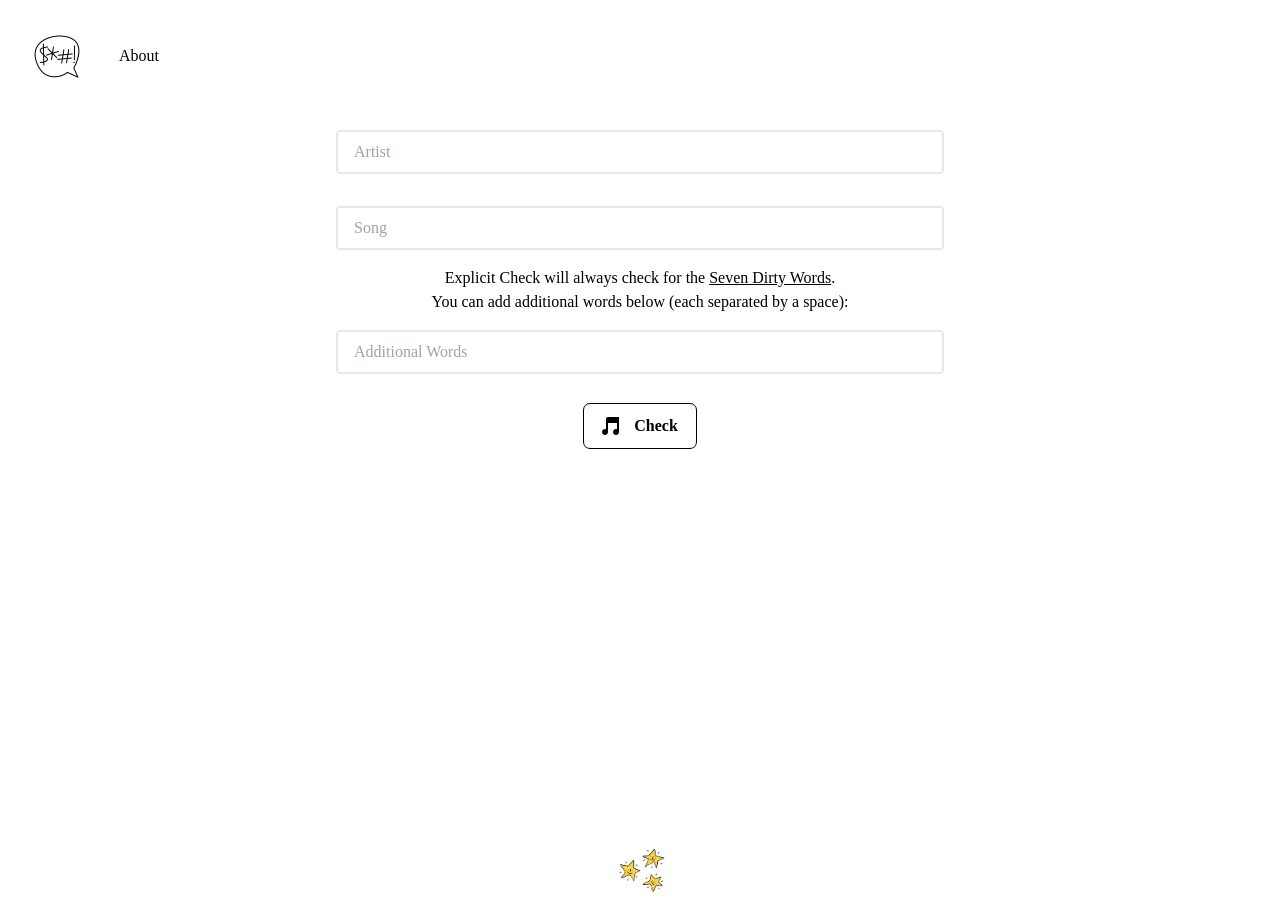
<file: index.html>
<!DOCTYPE html>
<html lang="en">
  <head>
    <meta charset="UTF-8" />
    <meta http-equiv="X-UA-Compatible" content="IE=edge" />
    <meta name="viewport" content="width=device-width, initial-scale=1.0" />
    <title>Explicit Check | Check if a song is Explicit or Clean</title>
    <link rel="stylesheet" href="styles.css" />
  </head>
  <style>
    /* header {
      background: url("data:image/svg+xml,%3Csvg width='1440' height='300' viewBox='0 0 1440 300' fill='none' xmlns='http://www.w3.org/2000/svg'%3E%3Cpath d='M1440 30L1392 49.9687C1344 70.3125 1248 109.687 1152 109.969C1056 109.687 960 70.3125 864 70.0312C768 70.3125 672 109.688 576 150C480 190.313 384 229.687 288 235.031C192 240 96 210 48 195L0 180V-5.72205e-06H48C96 -5.72205e-06 192 -5.72205e-06 288 -5.72205e-06C384 -5.72205e-06 480 -5.72205e-06 576 -5.72205e-06C672 -5.72205e-06 768 -5.72205e-06 864 -5.72205e-06C960 -5.72205e-06 1056 -5.72205e-06 1152 -5.72205e-06C1248 -5.72205e-06 1344 -5.72205e-06 1392 -5.72205e-06H1440V30Z' fill='%230069AE'/%3E%3Cpath d='M1440 256L1392 261.3C1344 267 1248 277 1152 277.3C1056 277 960 267 864 240C768 213 672 171 576 133.3C480 96 384 64 288 74.7C192 85 96 139 48 165.3L0 192V6.10352e-05H48C96 6.10352e-05 192 6.10352e-05 288 6.10352e-05C384 6.10352e-05 480 6.10352e-05 576 6.10352e-05C672 6.10352e-05 768 6.10352e-05 864 6.10352e-05C960 6.10352e-05 1056 6.10352e-05 1152 6.10352e-05C1248 6.10352e-05 1344 6.10352e-05 1392 6.10352e-05H1440V256Z' fill='url(%23paint0_linear)'/%3E%3Cpath d='M1440 253.822L1392 247.816C1344 241.357 1248 230.026 1152 205.437C1056 181.301 960 145.041 864 169.177C768 193.766 672 277.617 576 296.087C480 313.878 384 266.286 288 247.816C192 230.026 96 241.357 48 247.816L0 253.822V-8.64538e-06H48C96 -8.64538e-06 192 -8.64538e-06 288 -8.64538e-06C384 -8.64538e-06 480 -8.64538e-06 576 -8.64538e-06C672 -8.64538e-06 768 -8.64538e-06 864 -8.64538e-06C960 -8.64538e-06 1056 -8.64538e-06 1152 -8.64538e-06C1248 -8.64538e-06 1344 -8.64538e-06 1392 -8.64538e-06H1440V253.822Z' fill='url(%23paint1_linear)'/%3E%3Cdefs%3E%3ClinearGradient id='paint0_linear' x1='720' y1='277.3' x2='720' y2='6.10352e-05' gradientUnits='userSpaceOnUse'%3E%3Cstop stop-color='%23008AE7' stop-opacity='0.69'/%3E%3Cstop offset='1' stop-color='%23019AFF'/%3E%3C/linearGradient%3E%3ClinearGradient id='paint1_linear' x1='720' y1='300' x2='720' y2='0' gradientUnits='userSpaceOnUse'%3E%3Cstop stop-color='%234EAFF0' stop-opacity='0.59'/%3E%3Cstop offset='1' stop-color='%23019AFF'/%3E%3C/linearGradient%3E%3C/defs%3E%3C/svg%3E%0A");
      background-size: cover;
    } */
    /* footer {
      height: 108px;
      background: url("data:image/svg+xml,%3Csvg width='1440' height='100' viewBox='0 0 1440 100' fill='none' xmlns='http://www.w3.org/2000/svg'%3E%3Cpath d='M0 68.0468L48 61.4123C96 54.8773 192 41.4593 288 33.5825C384 25.5565 480 23.0717 576 32.2655C672 41.4593 768 62.8287 864 69.3637C960 75.9982 1056 68.0468 1152 61.4123C1248 54.8773 1344 49.4107 1392 46.8514L1440 44.1926V99.8523H1392C1344 99.8523 1248 99.8523 1152 99.8523C1056 99.8523 960 99.8523 864 99.8523C768 99.8523 672 99.8523 576 99.8523C480 99.8523 384 99.8523 288 99.8523C192 99.8523 96 99.8523 48 99.8523H0V68.0468Z' fill='url(%23paint0_linear)'/%3E%3Cpath d='M1440 56.7056L1392 47.6746C1344 38.779 1248 20.5142 1152 9.79203C1056 -1.13305 960 -4.51542 864 7.99937C768 20.5142 672 49.6026 576 58.4982C480 67.5292 384 56.7056 288 47.6746C192 38.779 96 31.3378 48 27.8539L0 24.2348V100H48C96 100 192 100 288 100C384 100 480 100 576 100C672 100 768 100 864 100C960 100 1056 100 1152 100C1248 100 1344 100 1392 100H1440V56.7056Z' fill='url(%23paint1_linear)'/%3E%3Cpath d='M1440 44.4444L1392 50C1344 55.5556 1248 66.6667 1152 74.0625C1056 81.5972 960 85.0694 864 79.618C768 73.9583 672 59.375 576 57.3958C480 55.5556 384 66.6667 288 59.2708C192 51.7361 96 26.0417 48 12.9514L0 0V100H48C96 100 192 100 288 100C384 100 480 100 576 100C672 100 768 100 864 100C960 100 1056 100 1152 100C1248 100 1344 100 1392 100H1440V44.4444Z' fill='%234AB7FF'/%3E%3Cdefs%3E%3ClinearGradient id='paint0_linear' x1='720' y1='26.3889' x2='720' y2='99.8523' gradientUnits='userSpaceOnUse'%3E%3Cstop stop-color='%230099FF' stop-opacity='0.79'/%3E%3Cstop offset='1' stop-color='%230099FF'/%3E%3C/linearGradient%3E%3ClinearGradient id='paint1_linear' x1='720' y1='0' x2='720' y2='100' gradientUnits='userSpaceOnUse'%3E%3Cstop stop-color='%230099FF' stop-opacity='0.79'/%3E%3Cstop offset='1' stop-color='%230099FF'/%3E%3C/linearGradient%3E%3C/defs%3E%3C/svg%3E%0A");
      background-size: cover;
    } */
    button {
      margin: 0 auto;
      background-color: blue;
    }
    p {
      text-align: center;
    }
    li {
      display: inline-block;
      padding-right: 25px;
    }
  </style>
  <body class="font-primary min-h-screen relative">
    <header class="w-full bg-no-repeat p-8">
      <div>
        <nav>
          <ul>
            <li>
              <a href=index.html>
                <img src="asset/img/cursing.png"
                class="inline mr-2"
                width="50"
                height="50">
              </a>
            </li>
            <li><a href=about.html>About</a></li>
          </ul>
      </nav>
    </div>
      <form class="w-full py-8 flex flex-col">
        <label for="artist" class="w-full flex justify-center items-center">
          <input
            type="text"
            id="artist"
            class="w-full md:w-1/2 px-4 py-2 my-4 rounded active:shadow-lg shadow-black border-2 focus:border-blue-600 focus:outline-none"
            placeholder="Artist"
            required
          />
        </label>
        <label for="song" class="w-full flex justify-center items-center">
          <input
            type="text"
            id="song"
            class="w-full md:w-1/2 px-4 py-2 my-4 rounded active:shadow-lg shadow-black border-2 focus:border-blue-600 focus:outline-none"
            placeholder="Song"
            required
          />
        </label>

          <!-- <input
            type="checkbox"
            id="words"
            class="w-full md:w-1/2 px-4 py-2 my-4 rounded active:shadow-lg shadow-black border-2 focus:border-blue-600 focus:outline-none"
            value="sevenDirtyWords"
            checked
          />
          <label 
          for="words">
          Seven Dirty Words
        </label> -->
        <p>Explicit Check will always check for the 
          <a href=https://en.wikipedia.org/wiki/Seven_dirty_words><u>Seven Dirty Words</u></a>.<br>
        You can add additional words below (each separated by a space):</p>

        <label for="additionalWords" class="w-full flex justify-center items-center">
          <input
            type="text"
            id="additionalWords"
            class="w-full md:w-1/2 px-4 py-2 my-4 rounded active:shadow-lg shadow-black border-2 focus:border-blue-600 focus:outline-none"
            placeholder="Additional Words"
            />
        </label>

        <button
          class="px-4 py-2 my-4 bg-white rounded outline-black font-semibold active:shadow-none"
        >
          <svg
            class="inline mr-2"
            width="20"
            height="20"
            viewBox="0 0 20 20"
            fill="none"
            xmlns="http://www.w3.org/2000/svg"
          >
            <path
              d="M6 0C4.895 0 4 0.895 4 2V4V6V12.1758C3.67908 12.0608 3.3409 12.0014 3 12C2.20435 12 1.44129 12.3161 0.87868 12.8787C0.316071 13.4413 0 14.2044 0 15C0 15.7956 0.316071 16.5587 0.87868 17.1213C1.44129 17.6839 2.20435 18 3 18C3.79565 18 4.55871 17.6839 5.12132 17.1213C5.68393 16.5587 6 15.7956 6 15V6H15V12.1758C14.6791 12.0608 14.3409 12.0014 14 12C13.2044 12 12.4413 12.3161 11.8787 12.8787C11.3161 13.4413 11 14.2044 11 15C11 15.7956 11.3161 16.5587 11.8787 17.1213C12.4413 17.6839 13.2044 18 14 18C14.7956 18 15.5587 17.6839 16.1213 17.1213C16.6839 16.5587 17 15.7956 17 15V6V4V0H6Z"
              fill="black"
            />
          </svg>

          Check
        </button>
      </form>
    </header>
    <main class="p-8 pb-28 text-center"></main>
    <footer
      class="absolute bottom-0 left-0 right-0 flex justify-center items-end"
    >
      <div class="m-2 text-white">
        <img src="asset/img/stars-cute.gif" width="50" height="50">
      </div>
    </footer>
  </body>
  <script type="module" src="index.js">

  </script>
</html>
</file>
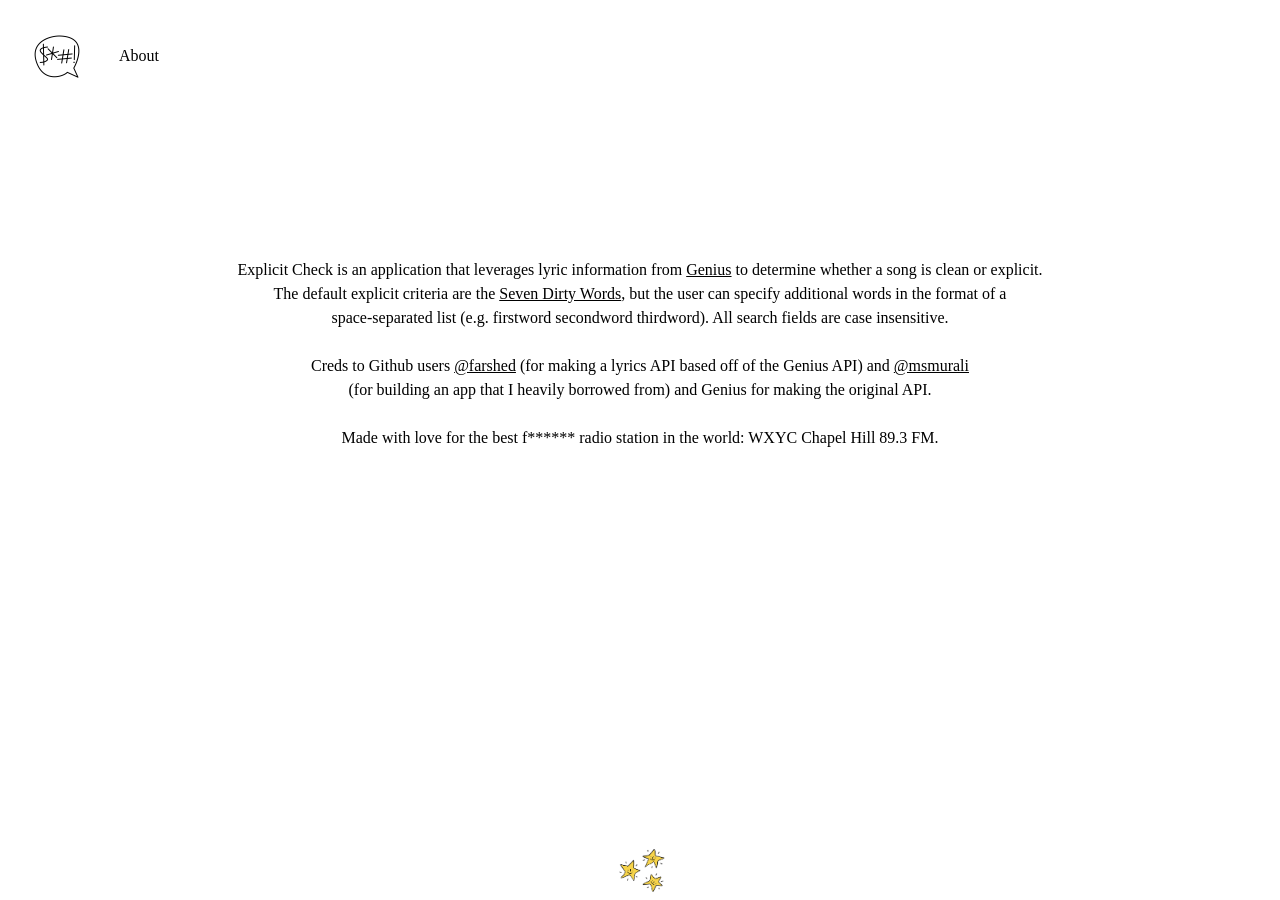
<file: about.html>
<!DOCTYPE html>
<html lang="en">
  <head>
    <meta charset="UTF-8" />
    <meta http-equiv="X-UA-Compatible" content="IE=edge" />
    <meta name="viewport" content="width=device-width, initial-scale=1.0" />
    <title>Explicit Check | Check if a song is Explicit or Clean</title>
    <link rel="stylesheet" href="./styles.css" />
  </head>
  <style>
    /* header {
      background: url("data:image/svg+xml,%3Csvg width='1440' height='300' viewBox='0 0 1440 300' fill='none' xmlns='http://www.w3.org/2000/svg'%3E%3Cpath d='M1440 30L1392 49.9687C1344 70.3125 1248 109.687 1152 109.969C1056 109.687 960 70.3125 864 70.0312C768 70.3125 672 109.688 576 150C480 190.313 384 229.687 288 235.031C192 240 96 210 48 195L0 180V-5.72205e-06H48C96 -5.72205e-06 192 -5.72205e-06 288 -5.72205e-06C384 -5.72205e-06 480 -5.72205e-06 576 -5.72205e-06C672 -5.72205e-06 768 -5.72205e-06 864 -5.72205e-06C960 -5.72205e-06 1056 -5.72205e-06 1152 -5.72205e-06C1248 -5.72205e-06 1344 -5.72205e-06 1392 -5.72205e-06H1440V30Z' fill='%230069AE'/%3E%3Cpath d='M1440 256L1392 261.3C1344 267 1248 277 1152 277.3C1056 277 960 267 864 240C768 213 672 171 576 133.3C480 96 384 64 288 74.7C192 85 96 139 48 165.3L0 192V6.10352e-05H48C96 6.10352e-05 192 6.10352e-05 288 6.10352e-05C384 6.10352e-05 480 6.10352e-05 576 6.10352e-05C672 6.10352e-05 768 6.10352e-05 864 6.10352e-05C960 6.10352e-05 1056 6.10352e-05 1152 6.10352e-05C1248 6.10352e-05 1344 6.10352e-05 1392 6.10352e-05H1440V256Z' fill='url(%23paint0_linear)'/%3E%3Cpath d='M1440 253.822L1392 247.816C1344 241.357 1248 230.026 1152 205.437C1056 181.301 960 145.041 864 169.177C768 193.766 672 277.617 576 296.087C480 313.878 384 266.286 288 247.816C192 230.026 96 241.357 48 247.816L0 253.822V-8.64538e-06H48C96 -8.64538e-06 192 -8.64538e-06 288 -8.64538e-06C384 -8.64538e-06 480 -8.64538e-06 576 -8.64538e-06C672 -8.64538e-06 768 -8.64538e-06 864 -8.64538e-06C960 -8.64538e-06 1056 -8.64538e-06 1152 -8.64538e-06C1248 -8.64538e-06 1344 -8.64538e-06 1392 -8.64538e-06H1440V253.822Z' fill='url(%23paint1_linear)'/%3E%3Cdefs%3E%3ClinearGradient id='paint0_linear' x1='720' y1='277.3' x2='720' y2='6.10352e-05' gradientUnits='userSpaceOnUse'%3E%3Cstop stop-color='%23008AE7' stop-opacity='0.69'/%3E%3Cstop offset='1' stop-color='%23019AFF'/%3E%3C/linearGradient%3E%3ClinearGradient id='paint1_linear' x1='720' y1='300' x2='720' y2='0' gradientUnits='userSpaceOnUse'%3E%3Cstop stop-color='%234EAFF0' stop-opacity='0.59'/%3E%3Cstop offset='1' stop-color='%23019AFF'/%3E%3C/linearGradient%3E%3C/defs%3E%3C/svg%3E%0A");
      background-size: cover;
    } */
    /* footer {
      height: 108px;
      background: url("data:image/svg+xml,%3Csvg width='1440' height='100' viewBox='0 0 1440 100' fill='none' xmlns='http://www.w3.org/2000/svg'%3E%3Cpath d='M0 68.0468L48 61.4123C96 54.8773 192 41.4593 288 33.5825C384 25.5565 480 23.0717 576 32.2655C672 41.4593 768 62.8287 864 69.3637C960 75.9982 1056 68.0468 1152 61.4123C1248 54.8773 1344 49.4107 1392 46.8514L1440 44.1926V99.8523H1392C1344 99.8523 1248 99.8523 1152 99.8523C1056 99.8523 960 99.8523 864 99.8523C768 99.8523 672 99.8523 576 99.8523C480 99.8523 384 99.8523 288 99.8523C192 99.8523 96 99.8523 48 99.8523H0V68.0468Z' fill='url(%23paint0_linear)'/%3E%3Cpath d='M1440 56.7056L1392 47.6746C1344 38.779 1248 20.5142 1152 9.79203C1056 -1.13305 960 -4.51542 864 7.99937C768 20.5142 672 49.6026 576 58.4982C480 67.5292 384 56.7056 288 47.6746C192 38.779 96 31.3378 48 27.8539L0 24.2348V100H48C96 100 192 100 288 100C384 100 480 100 576 100C672 100 768 100 864 100C960 100 1056 100 1152 100C1248 100 1344 100 1392 100H1440V56.7056Z' fill='url(%23paint1_linear)'/%3E%3Cpath d='M1440 44.4444L1392 50C1344 55.5556 1248 66.6667 1152 74.0625C1056 81.5972 960 85.0694 864 79.618C768 73.9583 672 59.375 576 57.3958C480 55.5556 384 66.6667 288 59.2708C192 51.7361 96 26.0417 48 12.9514L0 0V100H48C96 100 192 100 288 100C384 100 480 100 576 100C672 100 768 100 864 100C960 100 1056 100 1152 100C1248 100 1344 100 1392 100H1440V44.4444Z' fill='%234AB7FF'/%3E%3Cdefs%3E%3ClinearGradient id='paint0_linear' x1='720' y1='26.3889' x2='720' y2='99.8523' gradientUnits='userSpaceOnUse'%3E%3Cstop stop-color='%230099FF' stop-opacity='0.79'/%3E%3Cstop offset='1' stop-color='%230099FF'/%3E%3C/linearGradient%3E%3ClinearGradient id='paint1_linear' x1='720' y1='0' x2='720' y2='100' gradientUnits='userSpaceOnUse'%3E%3Cstop stop-color='%230099FF' stop-opacity='0.79'/%3E%3Cstop offset='1' stop-color='%230099FF'/%3E%3C/linearGradient%3E%3C/defs%3E%3C/svg%3E%0A");
      background-size: cover;
    } */
    button {
      margin: 0 auto;
      background-color: blue;
    }
    p {
      text-align: center;
    }
    li {
      display: inline-block;
      padding-right: 25px;
    }
  </style>
  <body class="font-primary min-h-screen relative">
    <header class="w-full bg-no-repeat p-8">
      <div>
        <nav>
          <ul>
            <li>
              <a href=index.html>
                <img src="asset/img/cursing.png"
                class="inline mr-2"
                width="50"
                height="50">
              </a>
            </li>
            <li><a href=about.html>About</a></li>
          </ul>
      </nav>
    </div>
    </header>
    <main class="p-8 pb-28 text-center"></main>
    <footer
      class="absolute bottom-0 left-0 right-0 flex justify-center items-end">
      <div class="m-2 text-white">
        <img src="asset/img/stars-cute.gif" width="50" height="50">
      </div>
    </footer>
  </body>
  <p>Explicit Check is an application that leverages lyric information 
    from 
    <a href="https://genius.com"><u>Genius</u></a>
     to determine whether a song is clean or explicit. 
  <br>
  The default explicit criteria are the 
  <a href=https://en.wikipedia.org/wiki/Seven_dirty_words><u>Seven Dirty Words</u></a>, 
  but the user can specify additional words 
  in the format of a <br>space-separated list (e.g. firstword secondword thirdword).
  
  All search fields are case insensitive.
  <br><br>
  Creds to Github users 
  <a href="https://github.com/farshed"><u>@farshed</u></a>
   (for making a lyrics API based off of the Genius API) and 
  <a href="https://github.com/msmurali"><u>@msmurali</u></a> 
  <br>
  (for building an app that I heavily borrowed from) and 
  Genius for making the original API.
  <br><br>
  Made with love for the best f****** radio station in the world: WXYC Chapel Hill 89.3 FM.
  </p>
</html>
</file>
